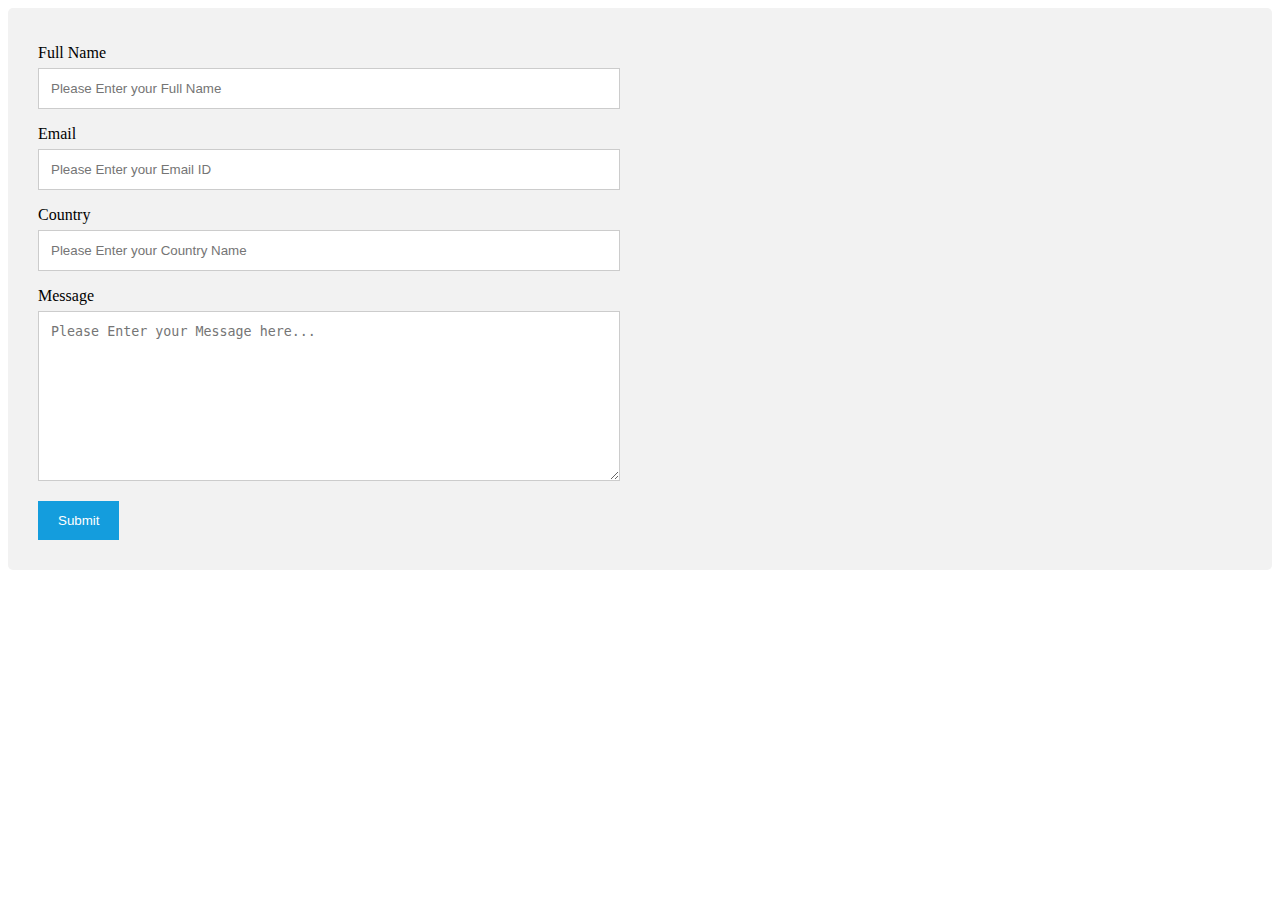
<file: form.html>
<!DOCTYPE html>
<html lang="en">
<head>
    <meta charset="UTF-8">
    <meta name="viewport" content="width=device-width, initial-scale=1.0">
    <link rel="stylesheet" href="forms.css">
    
    <script src="https://ajax.googleapis.com/ajax/libs/jquery/3.5.1/jquery.min.js"></script>

    <title>Safwan | Form</title>
    <link href="assets/img/Sfevicone.png" rel="icon">

</head>
<body>
    <div class="container">

        <div class="row">
          
          <div class="column">
            <form id="submit-form" method="post" action="">
              <label for="fname">Full Name</label>
              <input type="text" id="fname" name="Name" placeholder="Please Enter your Full Name">
              <label for="lname">Email</label>
              <input type="text" id="lname" name="Email" placeholder="Please Enter your Email ID">

              <label for="country">Country</label>
              <input type="text" id="country" name="Country" placeholder="Please Enter your Country Name">
             
              <label for="subject">Message</label>
              <textarea id="subject" name="Message" placeholder="Please Enter your Message here..." style="height:170px"></textarea>
              <input type="submit" value="Submit">
            </form>
          </div>
         
        </div>
      </div>
      <script>
        $("#submit-form").submit((e)=>{
            e.preventDefault()
            $.ajax({
                url:"https://script.google.com/macros/s/AKfycbyzW0e0unLL-sarHbCEte4lrcYP-VvwZlPhB_5VsGCVgn9K-C5tuDuOR2w_sZuoipLidQ/exec",
                data:$("#submit-form").serialize(),
                method:"post",
                success:function (response){
                    alert("Your message has been sent. Thank you!")
                    window.location.reload()
                    //window.location.href="https://google.com"
                },
                error:function (err){
                    alert("Something Error")
    
                }
            })
        })
    </script>
</body>
</html>
</file>
<file: forms.css>
* {
    box-sizing: border-box;
  }
  
  /* Style inputs */
  input[type=text], select, textarea {
    width: 100%;
    padding: 12px;
    border: 1px solid #ccc;
    margin-top: 6px;
    margin-bottom: 16px;
    resize: vertical;
  }
  
  input[type=submit] {
    background-color: #149ddd;
    color: white;
    padding: 12px 20px;
    border: none;
    cursor: pointer;
  }
  
  input[type=submit]:hover {
    background-color: #45a049;
  }
  
  /* Style the container/contact section */
  .container {
    border-radius: 5px;
    background-color: #f2f2f2;
    padding: 10px;
  }
  
  /* Create two columns that float next to eachother */
  .column {
    float: left;
    width: 50%;
    margin-top: 6px;
    padding: 20px;
  }
  
  /* Clear floats after the columns */
  .row:after {
    content: "";
    display: table;
    clear: both;
  }
  
  /* Responsive layout - when the screen is less than 600px wide, make the two columns stack on top of each other instead of next to each other */
  @media screen and (max-width: 600px) {
    .column, input[type=submit] {
      width: 100%;
      margin-top: 0;
    }
  }
</file>
